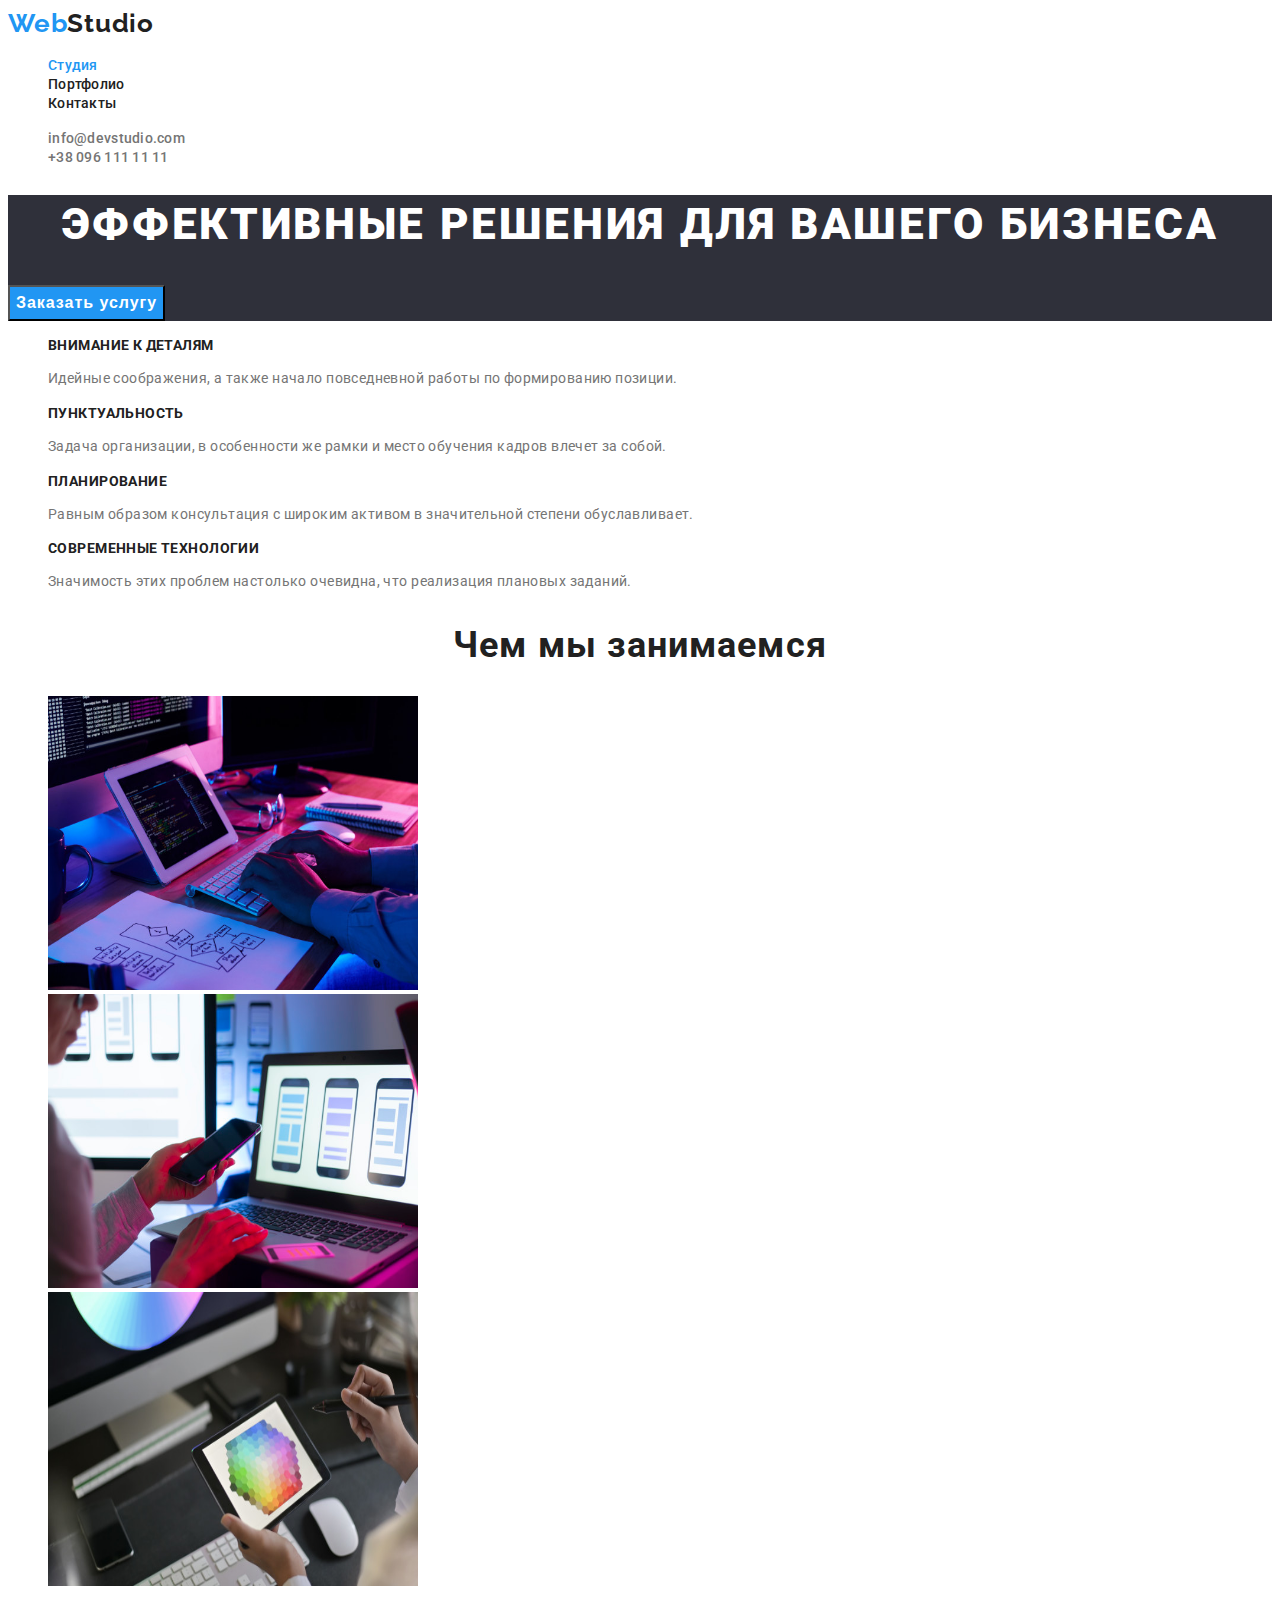
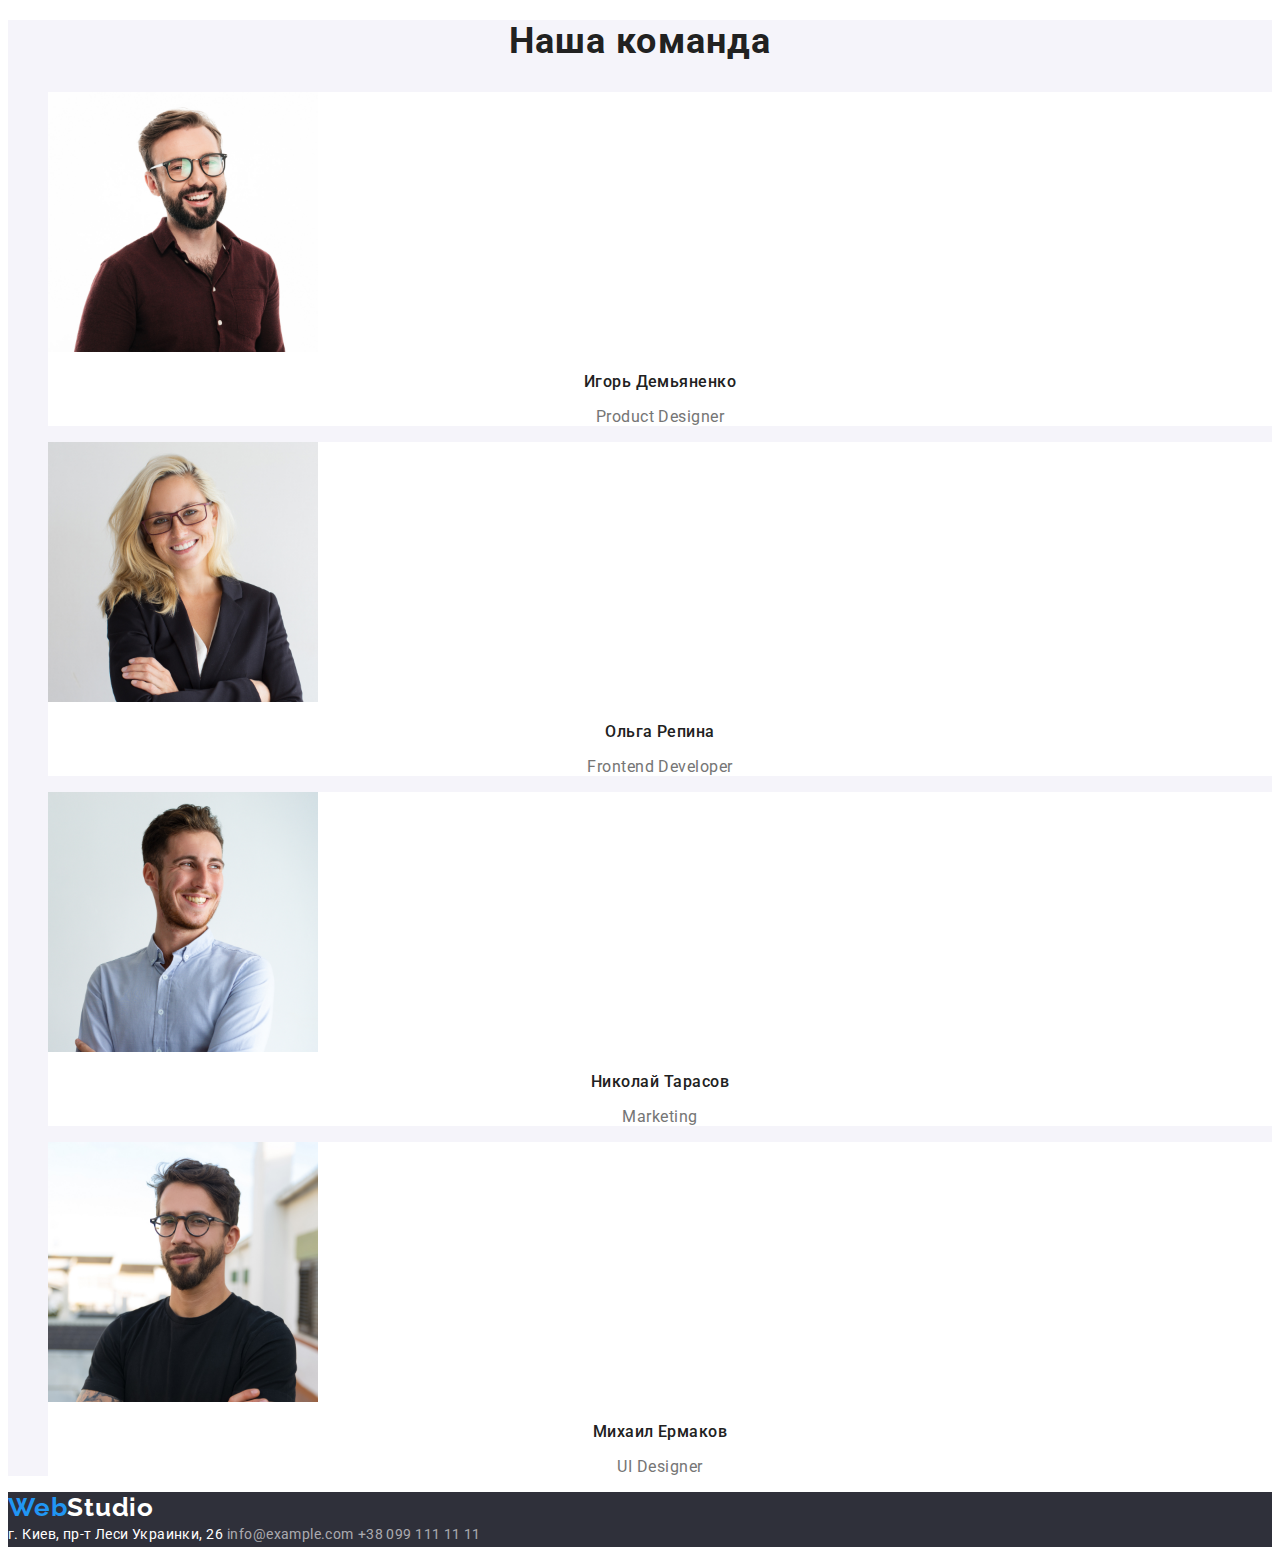
<file: index.html>
<!DOCTYPE html>
<html lang="ru">
  <head>
    <meta charset="UTF-8" />
    <meta name="viewport" content="width=device-width, initial-scale=1.0" />
    <title>WebStudio</title>
    <link
      rel="stylesheet"
      href="https://cdnjs.cloudflare.com/ajax/libs/animate.css/4.0.0/animate.min.css"
    />
    <link
      href="https://fonts.googleapis.com/css2?family=Raleway:wght@700&family=Roboto:wght@400;500;700;900&display=swap"
      rel="stylesheet"
    />
    <link rel="stylesheet" href="./css/stule.css" />
  </head>
  <body>
    <!--header -->
    <!--header -->
    <header class="header">
      <nav class="navigation">
        <a
          class="logo link"
          href=".index.html"
          aria-label="логотип WebStudio"
          lang="en"
        >
          Web<span class="logo-studio-up">Studio</span>
        </a>
        <ul class="navigation-list list">
          <li class="navigation list-item">
            <a class="navigation-list-link link current" href="./index.html">Студия</a>
          </li>
          <li class="navigation list-item">
            <a class="navigation-list-link link" href="./porfolio.html"
              >Портфолио</a
            >
          </li>
          <li class="navigation list-item">
            <a class="navigation-list-link link" href="">Контакты</a>
          </li>
        </ul>
      </nav>
      <ul class="address list">
        <li class="adsress-link">
          <a class="header-mail-link link" href="mailto:info@devstudio.com"
            >info@devstudio.com
          </a>
        </li>
        <li class="adsress-link">
          <a class="header-tel-link link" href="tel:+380961111111">
            +38 096 111 11 11</a
          >
        </li>
      </ul>
    </header>
    <main>
      <!--section order service-->
      <section class="order-caption">
        <h1 class="order-title-text">Эффективные решения для вашего бизнеса</h1>
        <button class="button-order" type="button">Заказать услугу</button>
      </section>
      <!--section features-->
      <section class="features-list">
        <h2 hidden>приимущество веб студии</h2>
        <ul class="features-list-items list">
          <li class="feature-list-desc">
            <h3 class="feature-list-subtitle">Внимание к деталям</h3>
            <p class="feature-list-lead">
              Идейные соображения, а также начало повседневной работы по
              формированию позиции.
            </p>
          </li>
          <li class="feature-list-desc">
            <h3 class="feature-list-subtitle">Пунктуальность</h3>
            <p class="feature-list-lead">
              Задача организации, в особенности же рамки и место обучения кадров
              влечет за собой.
            </p>
          </li>
          <li class="feature-list-desc">
            <h3 class="feature-list-subtitle">Планирование</h3>
            <p class="feature-list-lead">
              Равным образом консультация с широким активом в значительной
              степени обуславливает.
            </p>
          </li>
          <li class="feature-list-desc">
            <h3 class="feature-list-subtitle">Современные технологии</h3>
            <p class="feature-list-lead">
              Значимость этих проблем настолько очевидна, что реализация
              плановых заданий.
            </p>
          </li>
        </ul>
      </section>
      <!--section what we do-->
      <sectionc class="work-img">
        <h2 class="work-img-title">Чем мы занимаемся</h2>
        <ul class="work-img-list list">
          <li class="work-img-item">
            <img  class="work-img-picture"
              src="./images/close-up-image-programer-working-his-desk-office.jpg"
              alt="close up image programer working his desk office"
              width="370"
              height="294"
            />
          </li>
          <li class="work-img-item">
            <img class="work-img-picture"
              src="./images/web-ui-designers-are-developing-application-smartphones-team-creators-is-working-interface-mobile-phones.jpg"
              alt="web ui-designers are developing application smartphones team creators is working interface mobile phones"
              width="370"
              height="294"
            />
          </li>
          <li class="work-img-item">
            <img class="work-img-picture"
              src="./images/creative-artist-web-design-with-working-colour-selection-graphic-tablet_35674-1119.png.jpg"
              alt="creative artist web-design with working colour selection graphic tablet"
              width="370"
              height="294"
            />
          </li>
        </ul>
      </section>
      <!--section our team-->
      <section class="team-section" >
        <h2 class="team-header">Наша команда</h2>
        <ul class="team-list list">
          <li class="team-list-content">
            <img class="team-list-foto"
              src="./images/foto-igor-demjanenko.jpg"
              alt="Игорь Демьяненко"
              width="270"
              height="260"
            />
            <h3 class="team-list-name">Игорь Демьяненко</h3>
            <p lang="en" class="team-list-info">Product Designer</p>
          </li>
          <li class="team-list-content">
            <img class="team-list-foto"
              src="./images/foto-olga-repina.jpg"
              alt="Ольга Репина"
              width="270"
              height="260"
            />
            <h3 class="team-list-name">Ольга Репина</h3>
            <p lang="en" class="team-list-info">Frontend Developer</p>
          </li>
          <li class="team-list-content">
            <img class="team-list-foto"
              src="./images/foto-nikolaj-tarasov.jpg"
              alt="Николай Тарасов"
              width="270"
              height="260"
            />
            <h3 class="team-list-name">Николай Тарасов</h3>
            <p lang="en" class="team-list-info">Marketing</p>
          </li>
          <li class="team-list-content">
            <img class="team-list-foto"
              src="./images/foto-ermakov.jpg"
              alt="Михаил Ермаков"
              width="270"
              height="260"
            />
            <h3 class="team-list-name">Михаил Ермаков</h3>
            <p lang="en" class="team-list-info">UI Designer</p>
          </li>
        </ul>
      </section>
    </main>
    <footer>
      <!--contacts info-->
      <div class="footer-address ">
        <a 
         class="logo link"
         
         href=".index.html" 
         aria-label="логотип WebStudio" 
         lang="en">
          Web<span class="logo-studio-down">Studio</span>
        </a>
        <!--contacts-->
        <address class="address-links">
          <a href="https://goo.gl/maps/fyCCyujMkfWmtDFG6" 
          target="_blank"
          class="address-link-map link"
          >
            г. Киев, пр-т Леси Украинки, 26</a
          >

          <a href="mailto:info@devstudio.com"
          class="address-link-mail link"
          > info@example.com</a>

          <a href="tel:+380961111111"
          class="address-link-tel link"> +38 099 111 11 11</a>
        </address>
      </div>
    </footer>
  </body>
</html>
</file>
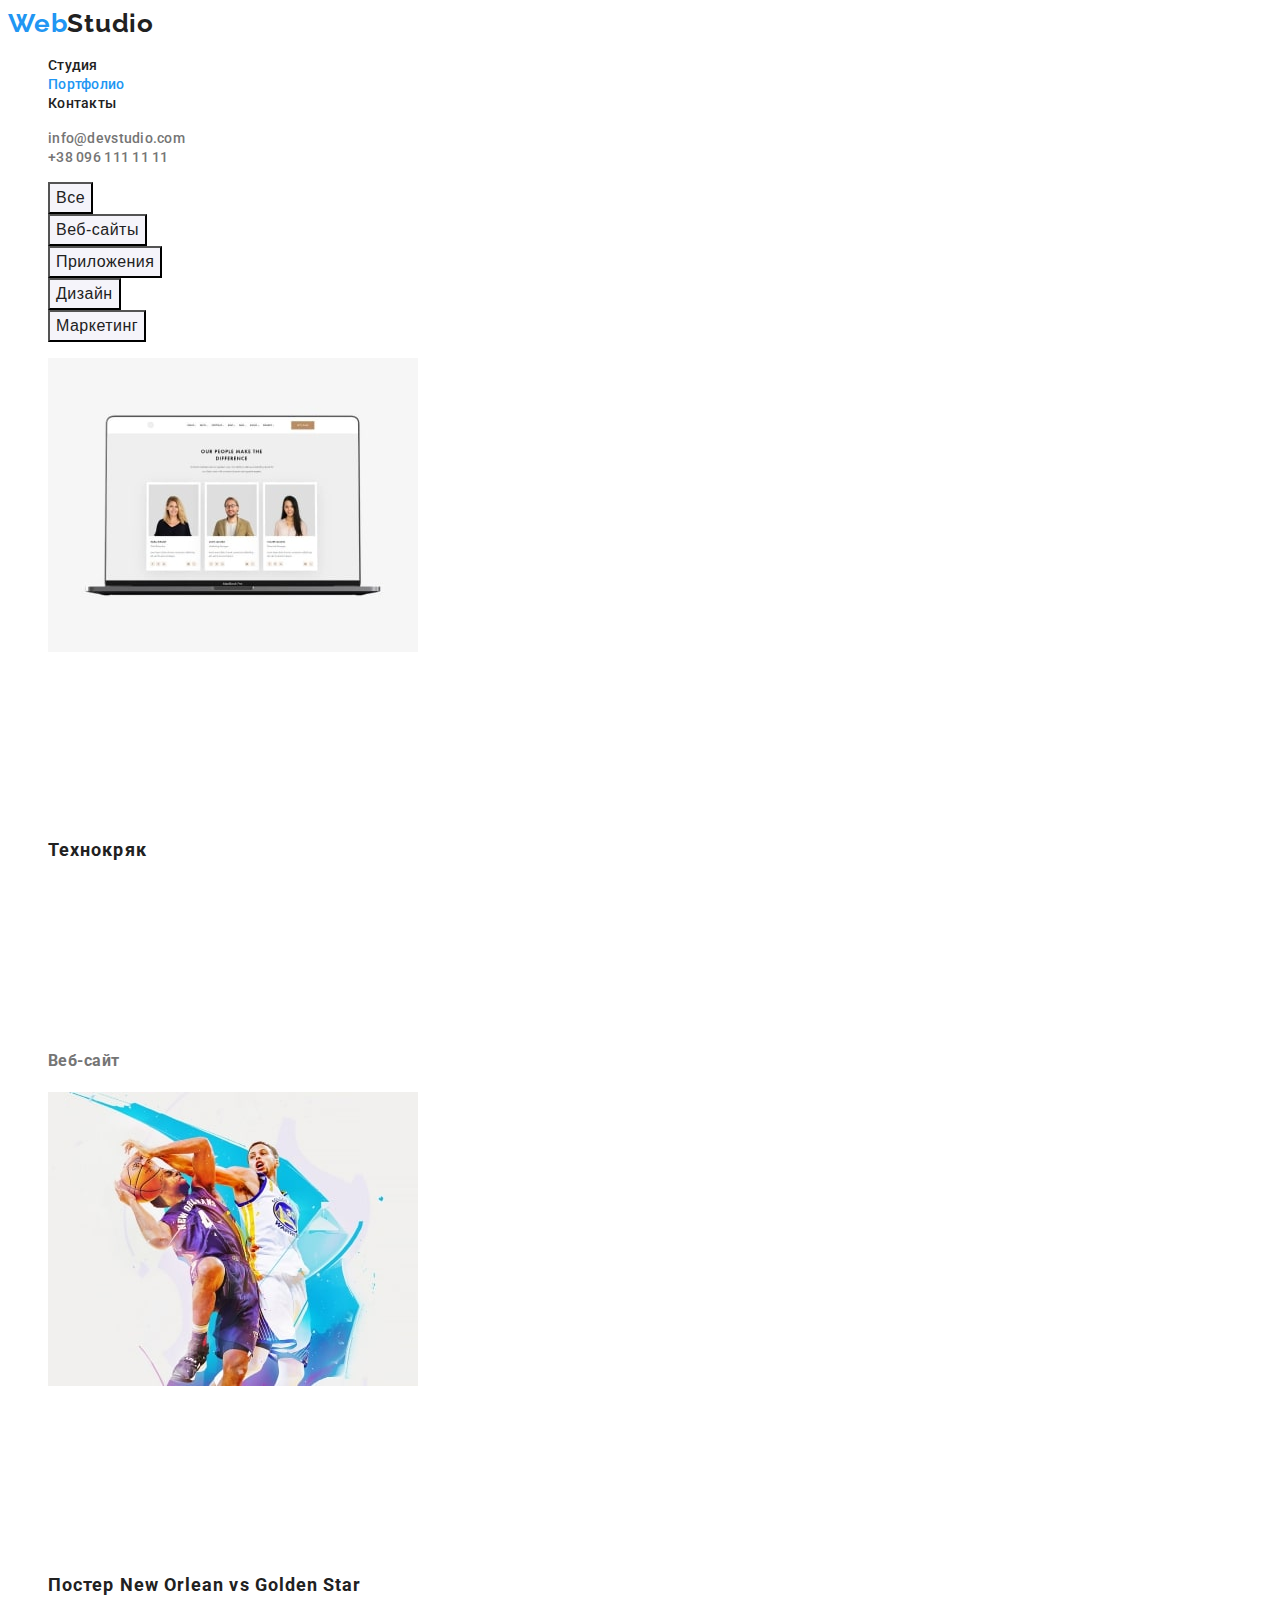
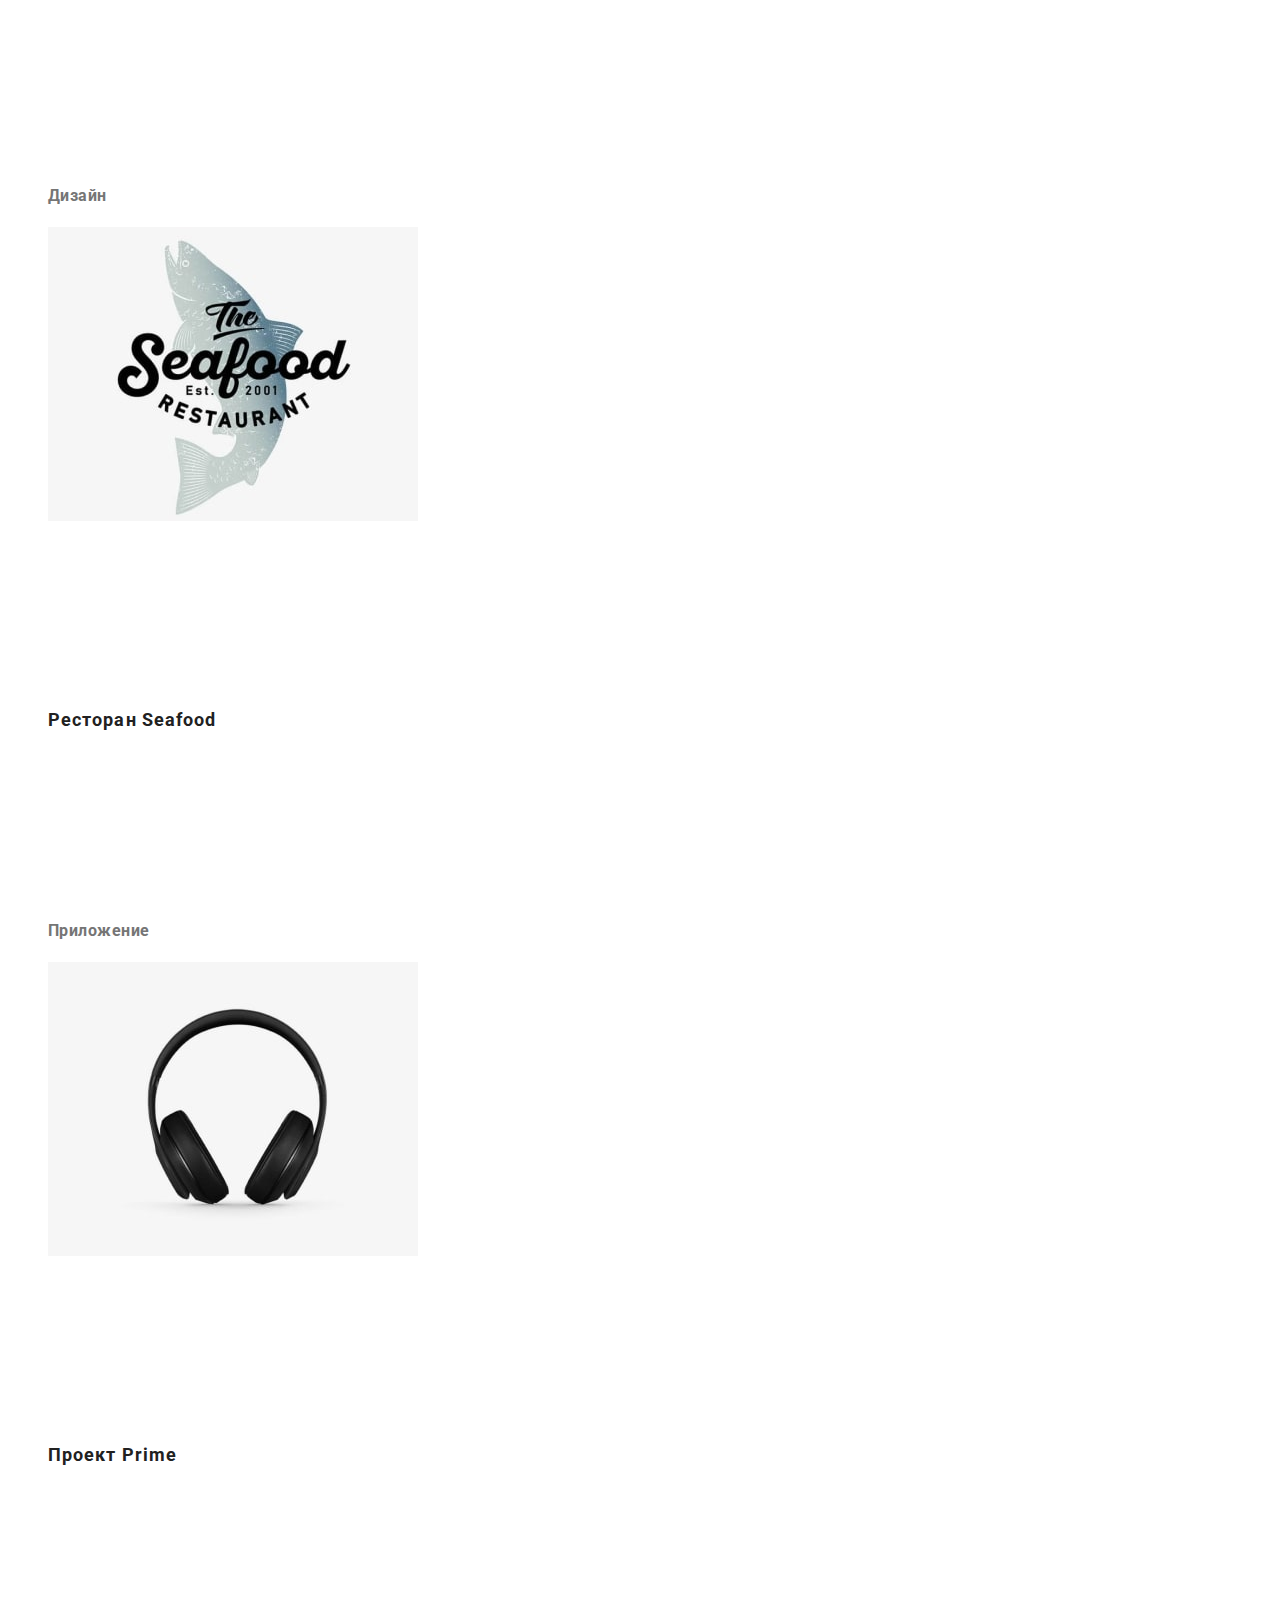
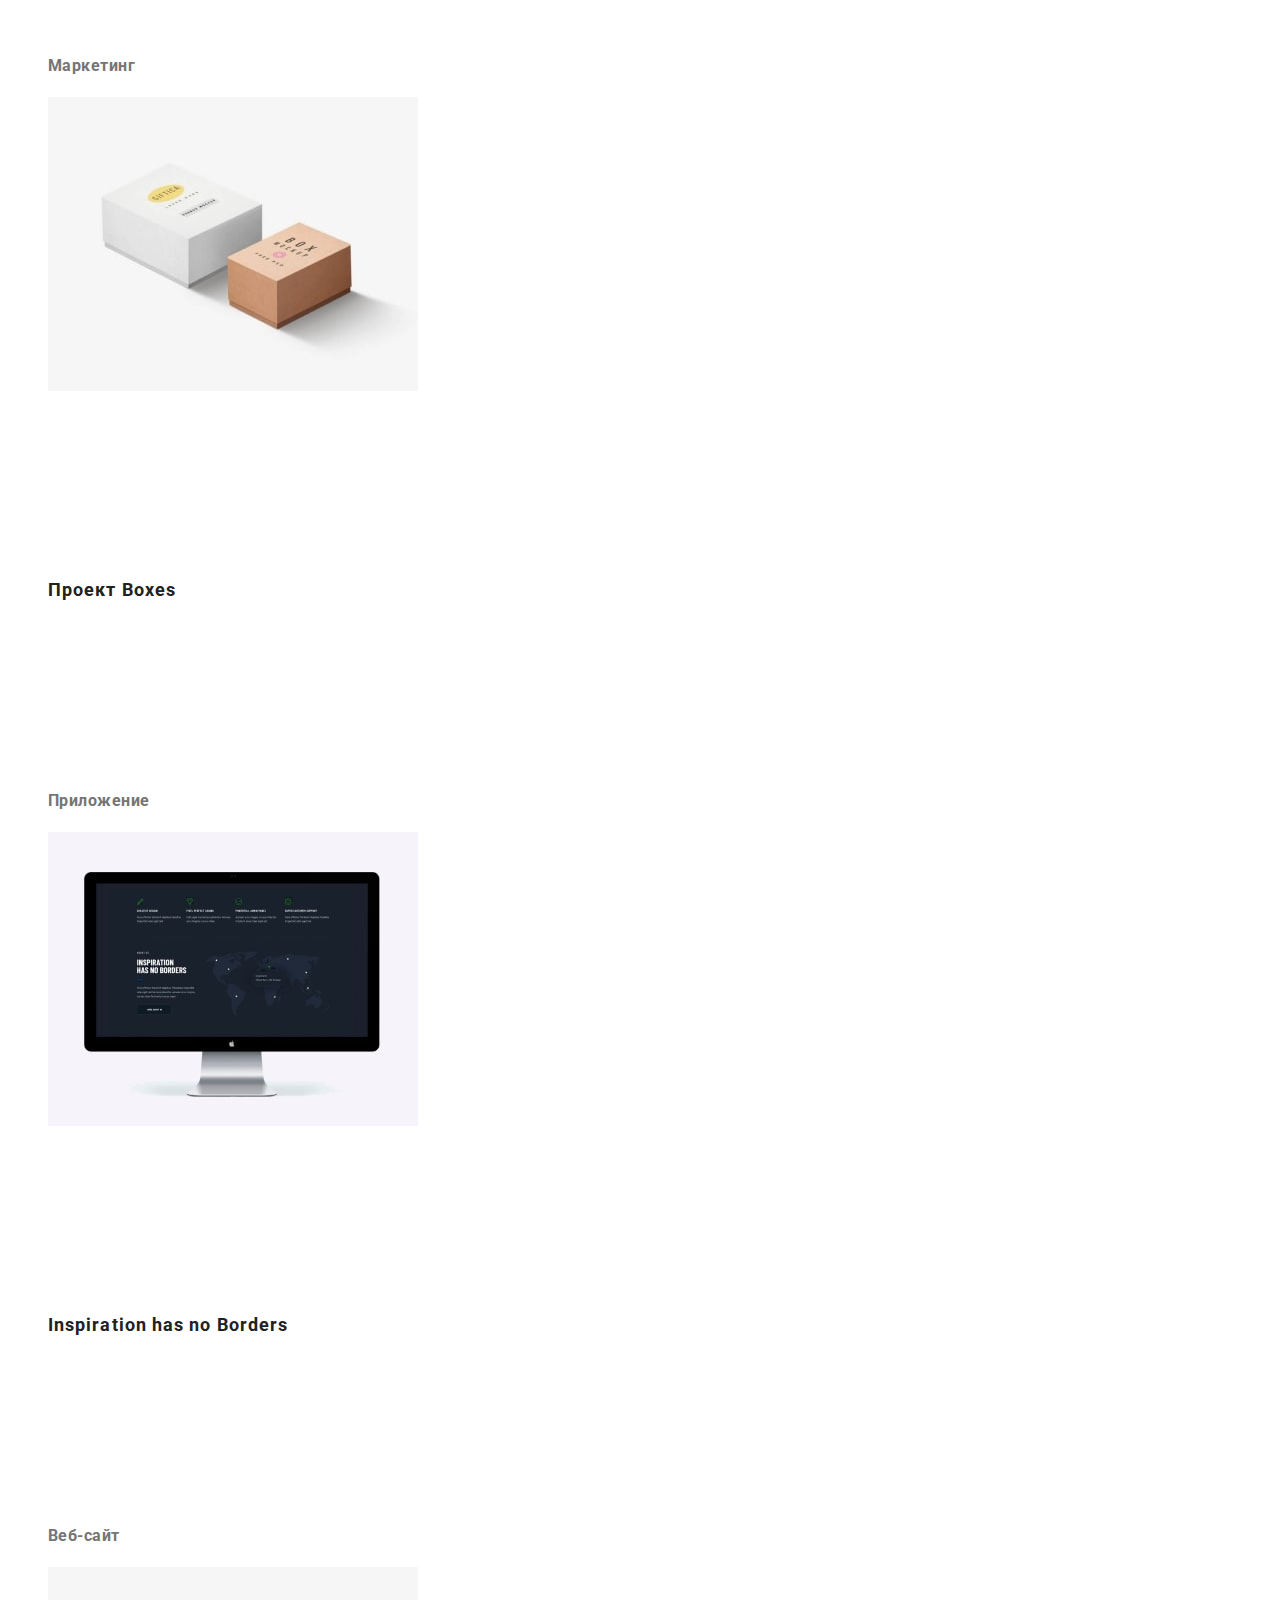
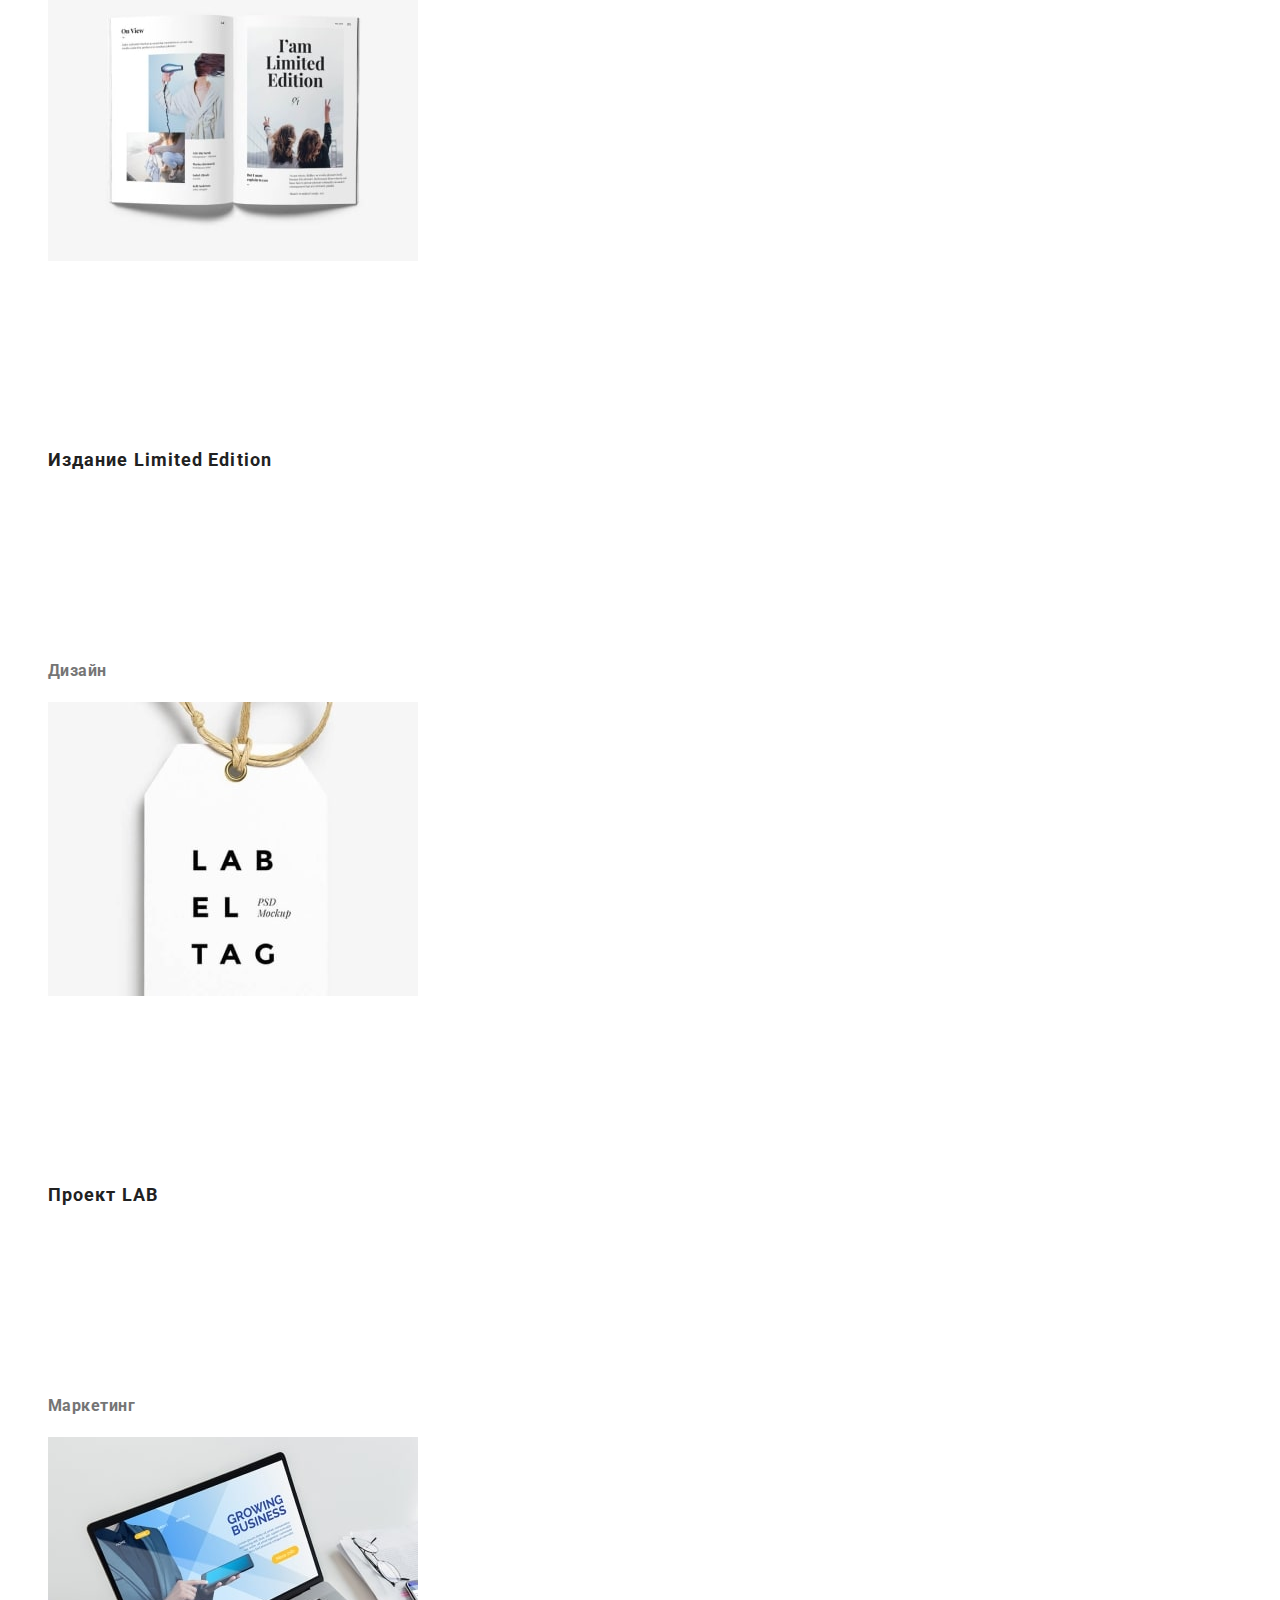
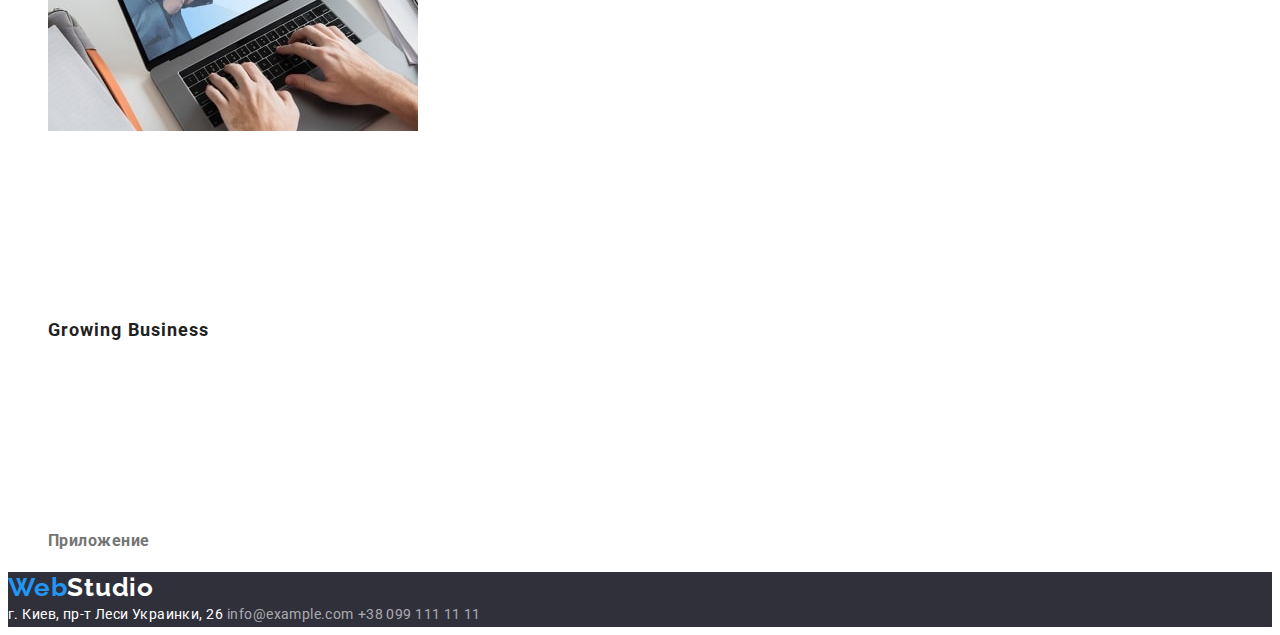
<file: porfolio.html>
<!DOCTYPE html>
<html lang="ru">
  <head>
    <meta charset="UTF-8" />
    <meta name="viewport" content="width=device-width, initial-scale=1.0" />
    <title>WebStudio</title>
    <link rel="stylesheet" href="https://cdnjs.cloudflare.com/ajax/libs/animate.css/4.0.0/animate.min.css" />
    <link href="https://fonts.googleapis.com/css2?family=Raleway:wght@700&family=Roboto:wght@400;500;700;900&display=swap"
    rel="stylesheet">
    <link rel="stylesheet" href="./css/stule.css">
  <body>
    <!--header -->
    <header class="header">
      <nav class="navigation">
        <a class="logo link" href=".index.html" aria-label="логотип WebStudio" lang="en">
          Web<span class="logo-studio-up">Studio</span>
        </a>
        <ul class="navigation-list list" >
          <li class="navigation-list-item link">
            <a class="navigation-list-link link " href="./index.html">Студия</a>
          </li>
          <li class="navigation-list-item link">
            <a class="navigation-list-link link current" href="./porfolio.html">Портфолио</a>
          </li>
          <li class="navigation-list-item link">
            <a class="navigation-list-link link"  href="">Контакты</a>
          </li>
        </ul>
      </nav>
      <ul class="address">
        <li class="adsress-link list">
          <a class="header-mail-link link" href="mailto:info@devstudio.com">info@devstudio.com</a>
        </li>
        <li class="adsress-link list">
          <a class="header-tel-link link" href="tel:+380961111111"> +38 096 111 11 11</a>
        </li>
      </ul>
    </header>
    <main>
      <!-- section-filters-->
        <ul class="buttons-list-items list">
          <li ><button class="button-list-info">Все</button></li>
          <li ><button class="button-list-info">Веб-сайты</button></li>
          <li ><button class="button-list-info">Приложения</button></li>
          <li ><button class="button-list-info">Дизайн</button></li>
          <li ><button class="button-list-info">Маркетинг</button></li>
        </ul>

      <!--section progects-->
        <ul class="progects-list list">
          <li class="progect-list-items ">
            <a href="" class="progects-list-link  link">
              <img class="progects-list-img"
                src="./images/technocrak.jpg"
                alt="Технокряк"
                width="370"
                height="294"
              />
              <h2 class="progect-link-title">Технокряк</h2>
              <p  class="progect-link-text">Веб-сайт</p>
            </a>
          </li>
          <li class="progect-list-items"> 
            <a href="" class="progects-list-link link">
              <img class="progects-list-img"
                src="./images/poster-new-orlean-vs-golden-star.jpg"
                alt="Постер New Orlean vs Golden Star"
                width="370"
                height="294"
              />
              <h2 class="progect-link-title">Постер New Orlean vs Golden Star</h2>
               <p  class="progect-link-text"> Дизайн</p>
            </a>
          </li>
          <li class="progect-list-items">
            <a href="" class="progects-list-link link">
              <img class="progects-list-img"
                src="./images/restorant-seafood.jpg"
                alt="Ресторан Seafood"
                width="370"
                height="294"
              />
              <h2 class="progect-link-title">Ресторан Seafood</h2>
              <p  class="progect-link-text">Приложение</p>
            </a>
          </li>
          <li class="progect-list-items">
            <a href="" class="progects-list-link link">
              <img class="progects-list-img"
                src="./images/proekt-prime.jpg"
                alt="Проект Prime"
                width="370"
                height="294"
              />
              <h2 class="progect-link-title">Проект Prime</h2>
              <p  class="progect-link-text"> Маркетинг</p>
            </a>
          </li>
          <li class="progect-list-items">
            <a href="" class="progects-list-link link">
              <img class="progects-list-img"
                src="./images/proekt-boxes.jpg"
                alt="Проект Boxes"
                width="370"
                height="294"
              />
              <h2 class="progect-link-title">Проект Boxes</h2>
              <p  class="progect-link-text">Приложение</p>
            </a>
          </li>
          <li class="progect-list-items">
            <a href="" class="progects-list-link link">
              <img class="progects-list-img"
                src="./images/inspiration-has-no-Borders.jpg"
                alt="Inspiration has no Borders"
                width="370"
                height="294"
              />
              <h2 class="progect-link-title">Inspiration has no Borders</h2>
              <p class="progect-link-text" >Веб-сайт</p>
            </a>
          </li>
          <li class="progect-list-items">
            <a href="" class="progects-list-link link">
              <img class="progects-list-img"
                src="./images/izdanie-limited-edition.jpg"
                alt="Издание Limited Edition"
                width="370"
                height="294"
              />
              <h2 class="progect-link-title">
                Издание Limited  Edition</h2>
              <p class="progect-link-text">Дизайн</p>
            </a>
          </li>
          <li class="progect-list-items">
            <a href="" class="progects-list-link link">
              <img class="progects-list-img"
                src="./images/proekt-lab.jpg"
                alt="Проект LAB"
                width="370"
                height="294"
              />
              <h2 class="progect-link-title">Проект LAB</h2>
              <p class="progect-link-text"> Маркетинг</p>
            </a>
          </li>
          <li class="progect-list-items">
            <a href="" class="progects-list-link link">
              <img class="progects-list-img"
                src="./images/growing-business.jpg"
                alt="Growing Business"
                width="370"
                height="294"
              />
              <h2 class="progect-link-title">Growing Business</h2>
              <p class="progect-link-text">Приложение</p>
            </a>
          </li>
        </ul>
    </main>
    <footer>
      <!--contacts info-->
      <div class="footer-address" >
        <a 
        class="logo link"
        href=".index.html" 
        aria-label="логотип WebStudio"
        lang="en">
          Web<span class="logo-studio-down">Studio</span>
        </a>
        <!--contacts-->
        <address class="address-links">
          <a 
           class="address-link-map link"
          href="https://goo.gl/maps/fyCCyujMkfWmtDFG6" 
          target="_blank">
            г. Киев, пр-т Леси Украинки, 26</a
          >

          <a 
           class="address-link-mail link"
          href="mailto:info@devstudio.com"> info@example.com</a>

          <a 
           class="address-link-tel link"
          href="tel:+380961111111"> +38 099 111 11 11</a>
        </address>
      </div>
    </footer>
  </body>
</html>
</file>
<file: css/stule.css>
:root {
  --main-font: "Roboto", sans-serif;
  --secondary-fond: "Raleway", sans-serif;
  --accent-color: #2196f3;
  --footer-order-color: #212121;
  --explination-team-progects-backgroundbutton-color: #757575;
  --footertext-header-color: #ffffff;
  --order-caption-color: #2f303a;
  --background-team-color: #f5f4fa;
}
body {
  font-family: var(--main-font);
}
.list {
  list-style: none;
}
.link {
  text-decoration: none;
}
.address-links {
  font-style: normal;
}
.logo-studio-up {
  color: var(--footer-order-color);
}
.logo {
  font-family: var(--secondary-fond);
  font-style: normal;
  font-weight: 700;
  font-size: 26px;
  line-height: 1.192;
  /* identical to box height */

  letter-spacing: 0.03em;

  color: var(--accent-color);
}
.navigation-list-link {
  font-weight: 500;
  font-size: 14px;
  line-height: 1.143;
  letter-spacing: 0.02em;

  color: var(--footer-order-color);
}
.header-mail-link,
.header-tel-link {
  font-weight: 500;
  font-size: 14px;
  line-height: 1.143;
  letter-spacing: 0.02em;
  color: var(--explination-team-progects-backgroundbutton-color);
}
.navigation-list-link.current,
.navigation-list-link:hover,
.navigation-list-link:focus,
.header-mail-link:hover,
.header-mail-link:focus,
.header-tel-link:hover,
.header-tel-link:focus,
.address-link-map:hover,
.address-link-map:focus,
.address-link-mail:hover,
.address-link-mail:focus,
.address-link-tel:hover,
.header-link-tel:focus {
  color: var(--accent-color);
}

.order-title-text {
  font-weight: 900;
  font-size: 44px;
  line-height: 1.36;
  text-align: center;
  letter-spacing: 0.06em;
  text-transform: uppercase;

  color: var(--footertext-header-color);
}
.button-order {
  font-weight: 700;
  font-size: 16px;
  line-height: 1.87;
  display: flex;
  align-items: center;
  text-align: center;
  letter-spacing: 0.06em;
  background: var(--accent-color);
  color: var(--footertext-header-color);
}
.order-caption {
  background: var(--order-caption-color);
}
.feature-list-subtitle {
  font-weight: 700;
  font-size: 14px;
  line-height: 1.143;
  letter-spacing: 0.03em;
  text-transform: uppercase;
  color: var(--footer-order-color);
}
.feature-list-lead {
  font-weight: 400;
  font-size: 14px;
  line-height: 1.71;
  letter-spacing: 0.03em;
  color: var(--explination-team-progects-backgroundbutton-color);
}
.work-img-title,
.team-header {
  font-weight: 700;
  font-size: 36px;
  line-height: 1.167;
  text-align: center;
  letter-spacing: 0.03em;
  color: var(--footer-order-color);
}
.team-section {
  background: var(--background-team-color);
}
.team-list-name {
  font-weight: 500;
  font-size: 16px;
  line-height: 1.187;
  text-align: center;
  letter-spacing: 0.03em;
  color: var(--footer-order-color);
}
.team-list-info {
  font-weight: 400;
  font-size: 16px;
  line-height: 1.187;
  /* identical to box height */
  text-align: center;
  letter-spacing: 0.03em;
  color: var(--explination-team-progects-backgroundbutton-color);
}
.team-list-content {
  background: var(--footertext-header-color);
}
.footer-address {
  background: var(--order-caption-color);
}
.address-link-map {
  font-weight: 400;
  font-size: 14px;
  line-height: 1.71;
  letter-spacing: 0.03em;
  color: var(--footertext-header-color);
}
.address-link-mail {
  font-weight: 400;
  font-size: 14px;
  line-height: 1.71;
  letter-spacing: 0.03em;
  color: rgba(255, 255, 255, 0.6);
}
.address-link-tel {
  font-weight: 400;
  font-size: 14px;
  line-height: 1.71;
  letter-spacing: 0.03em;
  color: rgba(255, 255, 255, 0.6);
}
.button-list-info {
  font-weight: 500;
  font-size: 16px;
  line-height: 1.62;
  text-align: center;
  letter-spacing: 0.03em;
  color: var(--footer-order-color);
  background: var(--background-team-color);
}
.button-list-info:focus,
.button-list-info:hover {
  color: var(--footertext-header-color);
  background: var(--accent-color);
}
.progect-link-title {
  font-weight: 700;
  font-size: 18px;
  line-height: 20;
  letter-spacing: 0.06em;
  color: var(--footer-order-color);
}
.progect-link-text {
  font-weight: 700;
  font-size: 16px;
  line-height: 1.875;
  letter-spacing: 0.03em;
  color: var(--explination-team-progects-backgroundbutton-color);
}
.logo-studio-down {
  color: var(--footertext-header-color);
}
</file>
